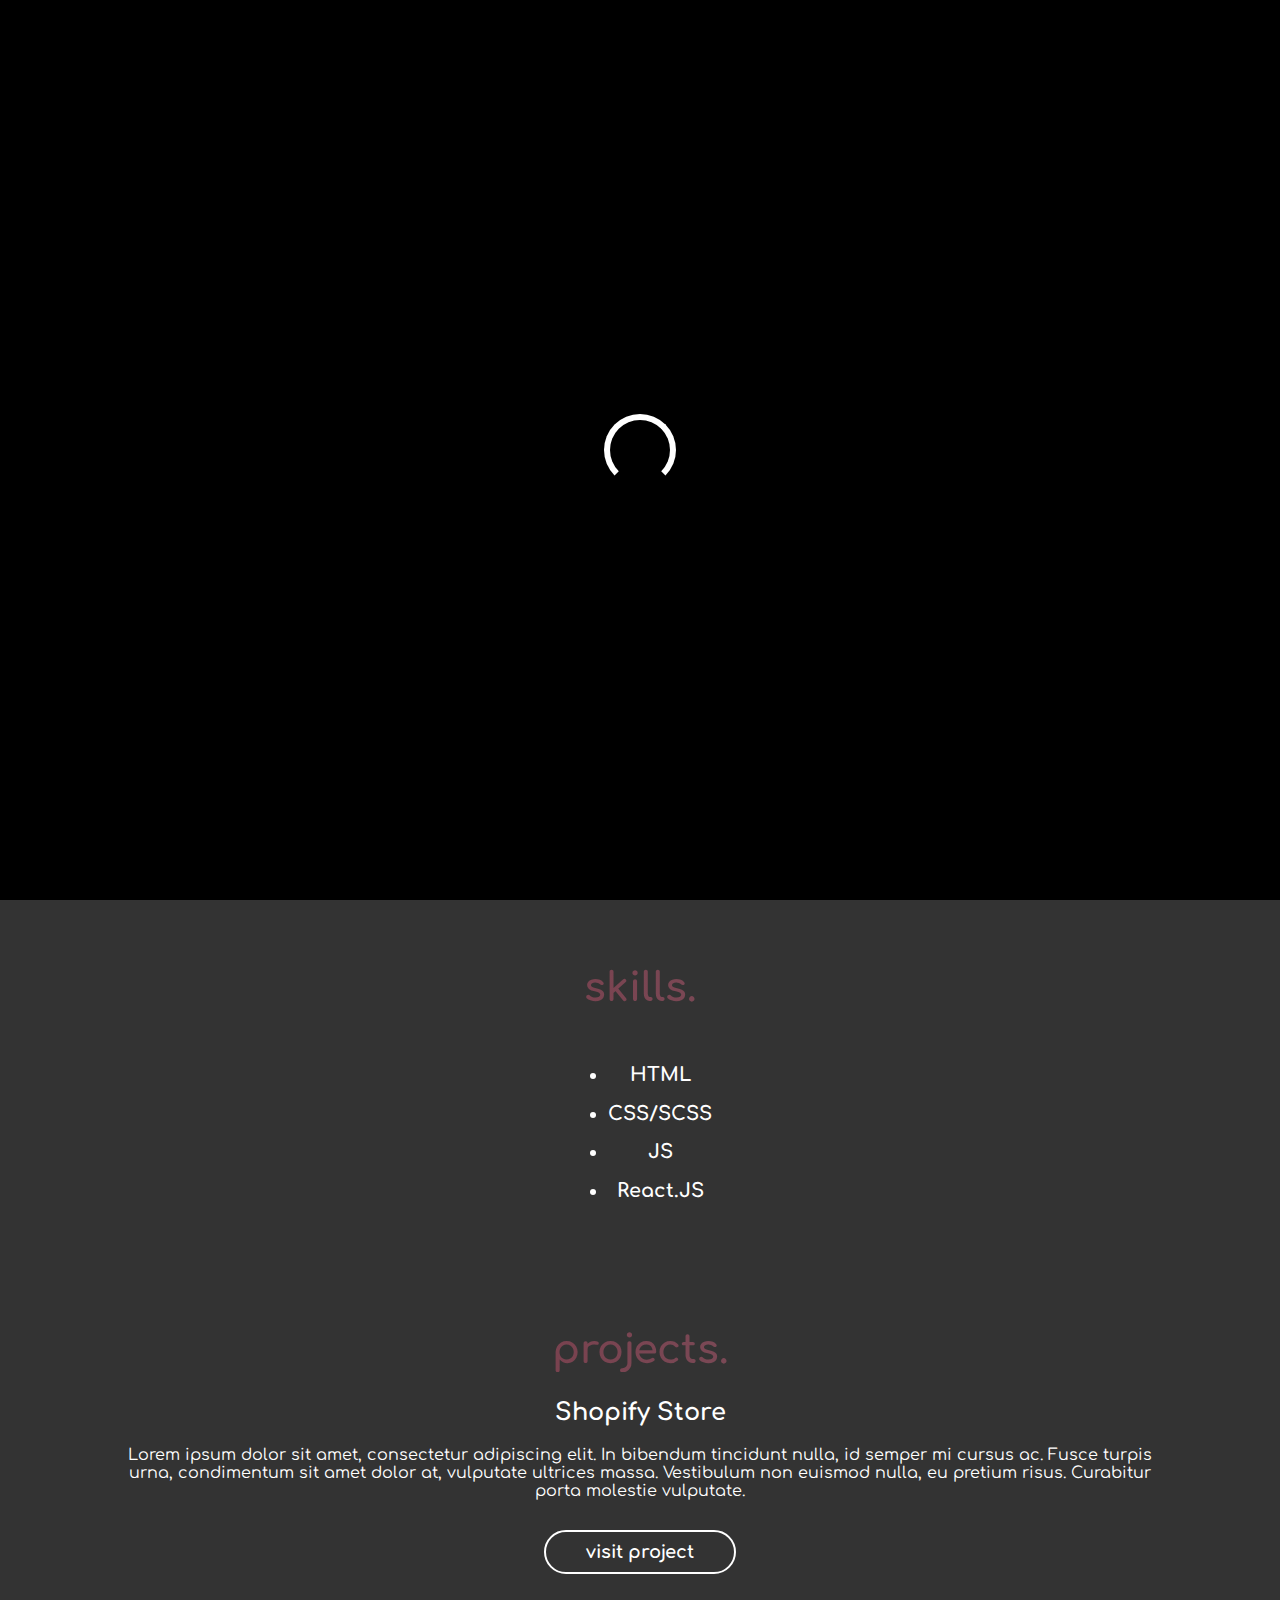
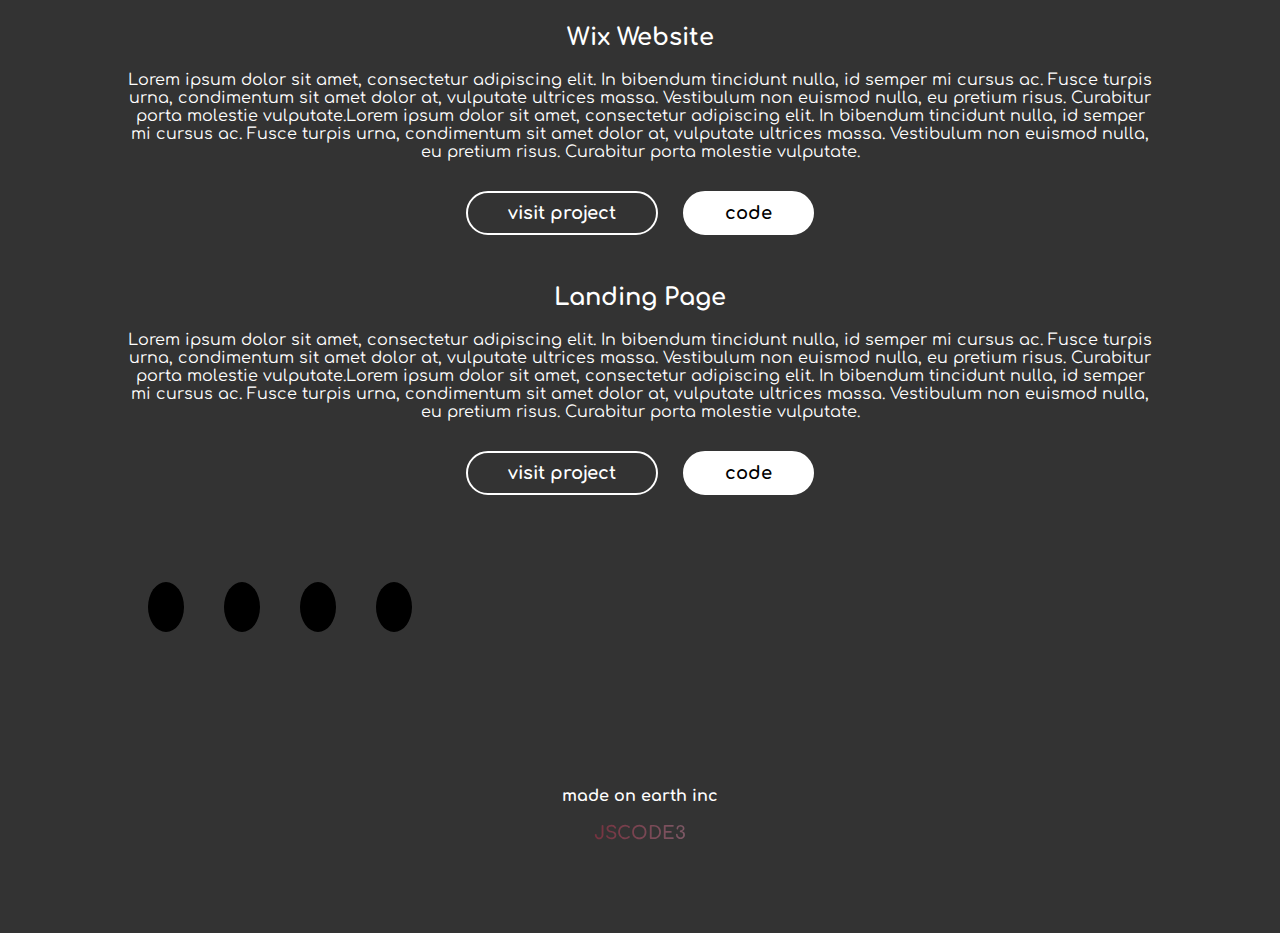
<file: index.html>
<!DOCTYPE html>
<html lang="en">
<head>
    <meta charset="UTF-8">
    <meta name="viewport" content="width=device-width, initial-scale=1.0">
    <meta http-equiv="X-UA-Compatible" content="ie=edge">
    <title>js</title>
    <link rel="stylesheet" href="https://cdnjs.cloudflare.com/ajax/libs/animate.css/3.7.0/animate.min.css">
    <link href="https://fonts.googleapis.com/css?family=Comfortaa:700" rel="stylesheet">
    <script src="https://code.jquery.com/jquery-3.3.1.min.js" integrity="sha256-FgpCb/KJQlLNfOu91ta32o/NMZxltwRo8QtmkMRdAu8=" crossorigin="anonymous"></script>
    <link rel="stylesheet" href="https://use.fontawesome.com/releases/v5.7.1/css/all.css" integrity="sha384-fnmOCqbTlWIlj8LyTjo7mOUStjsKC4pOpQbqyi7RrhN7udi9RwhKkMHpvLbHG9Sr" crossorigin="anonymous">
    <link rel="stylesheet" href="index.css">
</head>
<body>
    <div id="loading">
        <div id="spinner"></div>
    </div>
    <div id="header" class="animated slideInDown" style="animation-delay:1.8s;">
    <div id="title">Jordan/Smith.</div><br>
    <div id="links">
        <a href="#skills">skills</a>
        <a href="#work" style="margin:0px 60px;">projects</a>
        <a href="#contact">contact</a>
    </div>
    </div>

    <center>
    <div id="middle">
        <div id="tagline" class="animated zoomIn" style="animation-delay:1.8s;">
            Hello, welcome to my portfolio<br>
            <a href="#portfolio" ><button class="btn_one">read more</button> </a>
        </div>
    </div>
    </center>

    <div id="portfolio">
             <div id="skills">
                 <h1>skills.</h1>  
                 <center>
                 <div class="list-two">
                        <ul>
                            <li>HTML</li>
                            <li>CSS/SCSS</li>
                            <li>JS</li>
                            <li>React.JS</li>
                                                
                        </ul>
                 </div> 
                </center> 
             </div>
         
              <div id="work">
                 <h1>projects.</h1>

                 <div class="project">
                 <h2>Shopify Store</h2>
                 <div>Lorem ipsum dolor sit amet, consectetur adipiscing elit. In bibendum tincidunt nulla, id semper mi cursus ac. Fusce turpis urna, condimentum sit amet dolor at, vulputate ultrices massa. Vestibulum non euismod nulla, eu pretium risus. Curabitur porta molestie vulputate.</div>
                 <a href=""><button class="btn_one">visit project</button></a>
                </div>

                <div class="project">
                 <h2>Wix Website</h2>
                 <div>Lorem ipsum dolor sit amet, consectetur adipiscing elit. In bibendum tincidunt nulla, id semper mi cursus ac. Fusce turpis urna, condimentum sit amet dolor at, vulputate ultrices massa. Vestibulum non euismod nulla, eu pretium risus. Curabitur porta molestie vulputate.Lorem ipsum dolor sit amet, consectetur adipiscing elit. In bibendum tincidunt nulla, id semper mi cursus ac. Fusce turpis urna, condimentum sit amet dolor at, vulputate ultrices massa. Vestibulum non euismod nulla, eu pretium risus. Curabitur porta molestie vulputate.
                 </div>
                 <a href=""><button class="btn_one">visit project</button></a>
                 <button class="btn_two">code</button>
                </div>

                <div class="project">
                    <h2>Landing Page</h2>
                    <div>Lorem ipsum dolor sit amet, consectetur adipiscing elit. In bibendum tincidunt nulla, id semper mi cursus ac. Fusce turpis urna, condimentum sit amet dolor at, vulputate ultrices massa. Vestibulum non euismod nulla, eu pretium risus. Curabitur porta molestie vulputate.Lorem ipsum dolor sit amet, consectetur adipiscing elit. In bibendum tincidunt nulla, id semper mi cursus ac. Fusce turpis urna, condimentum sit amet dolor at, vulputate ultrices massa. Vestibulum non euismod nulla, eu pretium risus. Curabitur porta molestie vulputate.
                    </div>
                    <button class="btn_one">visit project</button>
                    <button class="btn_two">code</button>
                   </div>
             </div>
         
            
                 <div id="details">
                    <a class="btn_social"><i class="fas fa-phone"></i></a>
                    <a class="btn_social"><i class="fas fa-at"></i></a>
                    <a class="btn_social"><i class="fab fa-twitter"></i></a>
                    <a class="btn_social"><i class="fab fa-dribbble"></i></a>
                 </div>   
             </div>
    </div>
    <div id="footer">
        made on earth inc <br><br> <a href="https://imfunniee.github.io">JSCODE3</a>
    </div>
<script src="index.js" type="text/javascript"></script>
</body>
</html>
</file>
<file: index.css>
body,html {
    padding:0px;
    margin:0px;
    font-family: 'Comfortaa', cursive;
    font-weight:bold;
    color:#fff;
    background:#333333 ;
    scroll-behavior: smooth;
}
#loading {
    width: 100vw;
    height: 100vh;
    position: fixed;
    background: #000;
    z-index: 999;
    display: flex;
    justify-content: center;
    flex-direction: column;
    align-items: center;
}
#spinner {
    animation: rotate 0.56s infinite linear;
    width:60px;
    height:60px;
    border:6px solid #fff;
    border-bottom:6px solid #000;
    border-radius:50%;
    margin:0;
}
@keyframes rotate {
    0% {transform: rotate(0deg);}
    100% {transform: rotate(360deg);}
}
#header {
    width:80%;
    padding:4% 10%;
    text-align:center;
    position:absolute;
    transition:0.6s ease-in-out;
}
#header div {
    display:block;
}
#title {
    font-size:40px;
    background-image: linear-gradient(to left, #9AF3FF 0%, #FF0EF3 100%);
    -webkit-background-clip:text;
    background-clip:text;
    -webkit-text-fill-color: transparent;
    background-size:500% 500% !important;
    -webkit-animation: Gradient 20s ease infinite;
    -moz-animation: Gradient 20s ease infinite;
    -o-animation: Gradient 20s ease infinite;
    animation: Gradient 20s ease infinite;
    font-family: 'Comfortaa', cursive;
   
}
#links {
    margin:40px 0px;
    transition:0.6s ease-in-out;
    color:#fff;
}
#links a {
    margin:0px 30px;
    color:inherit;
    text-decoration:none;
    transition:0.4s ease-in-out;
    padding:5px 8px;
    border-bottom:2px solid transparent;
}
#links a:hover {
    border-bottom:2px solid #fff;
}
#middle {
    width:100%;
    height:80vh;
    background:linear-gradient(0deg,rgba(0,0,0,1),rgba(0,0,0,0)),url("https://i.gifer.com/9LIZ.gif") center center fixed;
    background-size:100% auto;
    background-repeat:no-repeat;
    color:white;
    display:flex;
    justify-content:center;
    flex-direction:column;
    transition:1s ease-in-out;
   
    text-align: center;
    align-items: center;
    padding-top: 140px;
}
#tagline {
    font-size:50px;
    width:60%;
}
#portfolio {
    width:80%;
    padding:2% 10%;
}
#portfolio div h1 {
    font-size:40px;
    background-image: linear-gradient(to left, #9AF3FF 0%, #76323F 100%);
    -webkit-background-clip:text;
    background-clip:text;
    -webkit-text-fill-color: transparent;
    background-size:500% 500% !important;
    -webkit-animation: Gradient 20s ease infinite;
    -moz-animation: Gradient 20s ease infinite;
    -o-animation: Gradient 20s ease infinite;
    animation: Gradient 20s ease infinite;
    font-family: 'Comfortaa', cursive;
}
#skills {
    margin:4vh 0px !important;
    padding:2vh 0px !important;
    align-items: center;
    text-align:center;
    
}
#work {
    margin:4vh 0px !important;
    padding:2vh 0px !important;
    align-items: center;
    text-align:center;
}
#contact {
    margin:4vh 0px !important;
    padding:2vh 0px !important;
    align-items: center;
    text-align:center;
}
#contact form {
    width:100%;
}
#contact form input {
    width:46%;
    margin:20px 1%;
    background:transparent;
    border:0px;
    border-bottom:2px solid rgba(255,255,255,0.5);
    padding:8px 10px;
    font-family: 'Comfortaa', cursive;
    font-size:18px;
    transition:0.4s ease-in-out;
    color:#fff;
}
#contact form textarea {
    width:96%;
    margin:20px 1%;
    padding:8px 10px;
    border:0px;
    border-bottom:2px solid rgba(255,255,255,0.5);
    padding:8px 10px;
    font-family: 'Comfortaa', cursive;
    font-size:18px;
    background:transparent;
    resize:none;
    transition:0.4s ease-in-out;
    color:#fff;
}
#contact form input:focus {
    outline:none;
    border-bottom:2px solid rgba(255,255,255,1);
}
#contact form textarea:focus {
    outline:none;
    border-bottom:2px solid rgba(255,255,255,1);
}
::placeholder {
    color:#fff;
}
.btn_one {
    color:white;
    padding:10px 40px;
    border-radius:50px;
    border:2px solid #fff;
    font-size:18px;
    font-family: 'Comfortaa', cursive;
    font-weight:bold;
    background:transparent;
    transition:0.4s ease-in-out;
    margin:30px 10px;
}
.btn_one:hover {
    background:white;
    cursor:pointer;
    color:#000;
}
.project div {
    font-weight:normal;
}
.btn_two {
    color:#000;
    padding:10px 40px;
    border-radius:50px;
    border:2px solid #fff;
    font-size:18px;
    font-family: 'Comfortaa', cursive;
    font-weight:bold;
    background:#fff;
    transition:0.4s ease-in-out;
    margin:30px 10px;
}
.btn_two:hover {
    background:transparent;
    cursor:pointer;
    color:#fff;
}
#details {
    margin:6vh 0px;
}
.btn_social {
    font-size:18px;
    color:#fff;
    margin:40px 20px;
    padding:15px 18px;
    border-radius:50%;
    background:#000;
    transition:0.4s ease-in-out;
}
.btn_social:hover {
    color:#000;
    background:#fff;
    cursor:pointer;
}
@media (max-width: 900px){
    #header {
        width:94%;
        padding:15% 3%;
    }
    #title {
        font-size:30px;
    }
    #links {
        margin:30px 0px;
    }
    #links a {
        margin:0px;
    }
    #middle {
        width:100%;
        border-radius:0px;
        height:80vh;
        background-size:cover;
    }
    #tagline {
        width:90%;
        font-size:30px;
    }
    .btn_one {
        font-size:14px;
        padding:8px 20px;
    }
    .btn_two {
        font-size:14px;
        padding:8px 20px;
    }
    #contact form input {
        width:92%;
    }
    #contact form textarea {
        width:92%;
    }
    .btn_social {
        font-size:14px;
        margin:10px;
        padding:10px 11px;
    }
}
#footer {
    width:100%;
    padding:10vh 0px;
    text-align:center;
    font-weight:bold;
}
#footer a {
    font-size:18px;
    background-image: linear-gradient(to left, #9AF3FF 0%, #76323F 100%);
    -webkit-background-clip:text;
    background-clip:text;
    -webkit-text-fill-color: transparent;
    background-size:500% 500% !important;
    -webkit-animation: Gradient 20s ease infinite;
    -moz-animation: Gradient 20s ease infinite;
    -o-animation: Gradient 20s ease infinite;
    animation: Gradient 20s ease infinite;
    font-family: 'Comfortaa', cursive;
    text-decoration:none;
}
button:focus {
    outline:none;
}
::-webkit-scrollbar {
    width:5px;
    height:5px;
}
::-webkit-scrollbar-track {
    background: #f1f1f1; 
}
::-webkit-scrollbar-thumb {
    background: #000; 
}
::-webkit-scrollbar-thumb:hover {
    background: #555; 
}
@-webkit-keyframes Gradient {
0% {background-position: 0% 50%}
50% {background-position: 100% 50%}
100% {background-position: 0% 50%}
}
@-moz-keyframes Gradient {
0% {background-position: 0% 50%}
50% {background-position: 100% 50%}
100% {background-position: 0% 50%}
}
@keyframes Gradient {
0% {background-position: 0% 50%}
50% {background-position: 100% 50%}
100% {background-position: 0% 50%}
}
.list-two {
align-items: center;
font-size: larger;
line-height: 200%;


}
.list-two > ul {
    display: inline-block;
}
</file>
